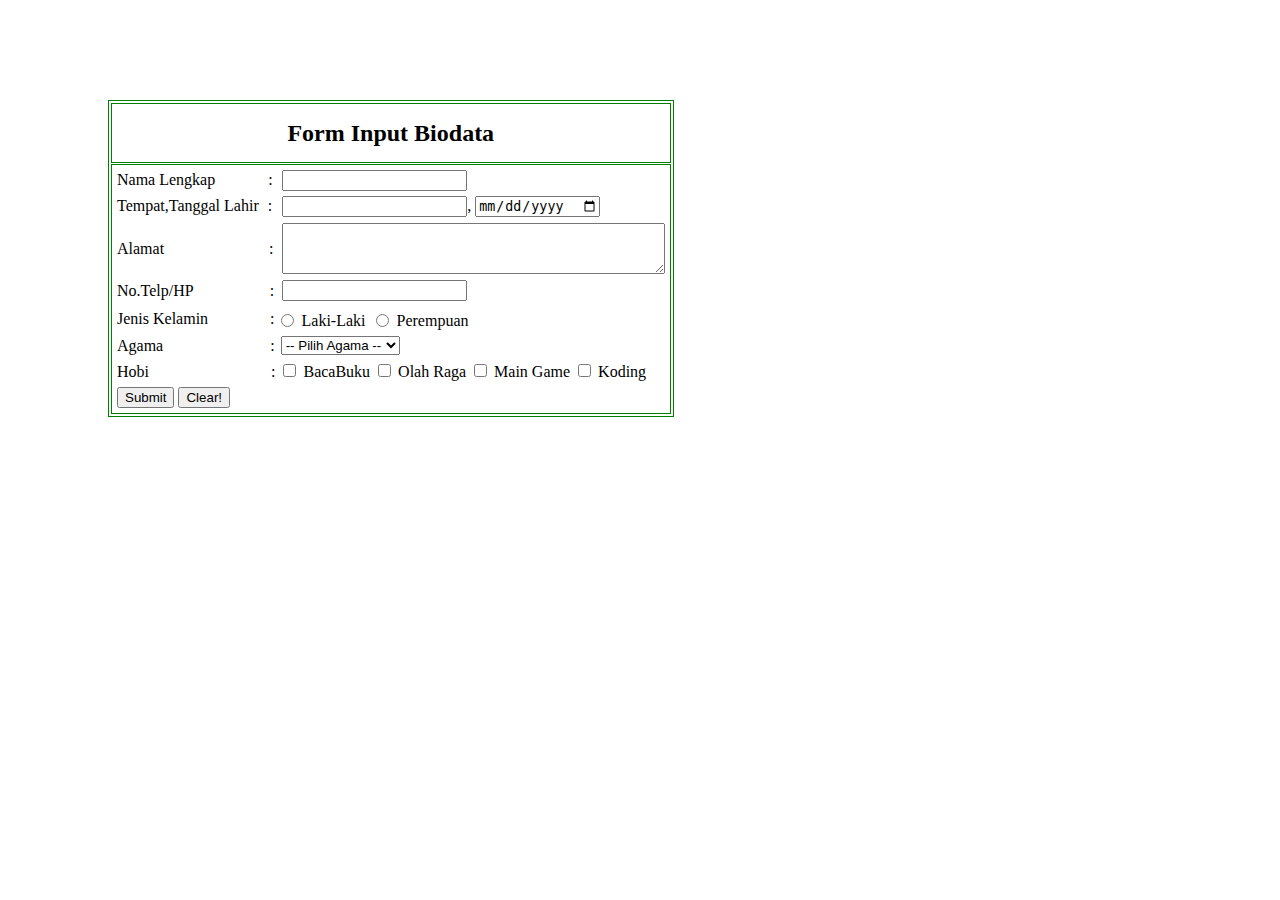
<file: form.html>
<!DOCTYPE html>
<html lang="en">
<head>
    <meta charset="UTF-8">
    <meta name="viewport" content="width=device-width, initial-scale=1.0">
    <link rel="stylesheet" href="form.css">
    <title>Document</title>
</head>
<body>
    <table border="1" cellspacing="1" width="550">
        <thead width="500" height="60">
            <tr>
                <th style="font-size: 24px;"><strong>Form Input Biodata</strong></th>
            </tr>
        </thead>
        <tbody>
            <tr>
                <td><label for="">Nama Lengkap</label><label for="" style="margin-left: 53px; margin-right: -85px;">:</label>
                    <input type="text" style="margin-left: 90px;"/>
                    <p style="margin-top: 5px;"><label for="">Tempat,Tanggal Lahir</label>
                        <label for="" style="margin-left: 5px; margin-right: -33px;">:</label>
                        <input type="text" style="margin-left: 39px;" />,
                        <input type="date" />
                    </p>
                    <p style="margin-top: -10px; display: flex; align-items: center;"><label for="">Alamat</label>
                        <label for="" style="margin-left: 105px; margin-right: -125px;">:</label>
                        <textarea name="Alamat" id="Alamat" cols="45" rows="3" style="margin-left: 133px;"></textarea>
                    </p>
                    <p style="margin-top: -10px; display: flex; align-items: center;"><label for="">No.Telp/HP</label>
                        <label for="" style="margin-left: 76px; margin-right: -125px;">:</label>
                        <input type="number" size="" style="margin-left: 133px;"/>
                    </p>
                    <p style="margin-top: -10px; display: flex; align-items: center;"><label for="">Jenis Kelamin</label>
                        <label for="" style="margin-left: 62px; margin-right: -127px;">:</label>
                        <input type="radio" value="Laki-Laki" style="margin-left: 133px;"/>
                        <label for="" style="margin-right: 5px; margin-left: 5px; margin-top: 5px;">Laki-Laki</label>
                        <input type="radio" value="perempuan">
                        <label for="perempuan" style="margin-right: 5px; margin-left: 5px; margin-top: 5px;">Perempuan</label>
                    </p> 
                    <p style="margin-top: -10px; display: flex; align-items: center;"><label for="">Agama</label>
                        <label for="" style="margin-left: 107px; margin-right: -125px;">:</label>
                        <select name="" id="" style="margin-left: 131px;">
                            <option value="-- Pilih Agama --">-- Pilih Agama --</option>
                            <option value="Islam">Islam</option>
                            <option value="kristen">Kristen</option>
                            <option value="kristen">Hindu</option>
                            <option value="kristen">Budha</option>
                        </select>
                    </p>
                    <p style="margin-top: -10px;"><label for="">Hobi</label>
                        <label for="" style="margin-left: 118px;">:</label>
                        <input type="checkbox" value="BacaBuku"/>
                        <label for="">BacaBuku</label>
                        <input type="checkbox" value="BacaBuku">
                        <label for="Olahraga">Olah Raga</label>
                        <input type="checkbox" value="BacaBuku"/>
                        <label for="MainGame">Main Game</label>
                        <input type="checkbox" value="Koding">
                        <label for="Koding">Koding</label>
                    </p> 
                    <p style="margin-top: -10px; margin-bottom: 0%"><input type="submit" value="Submit"/> <input type="reset" value="Clear!"/></p>
                </td>
            </tr>
        </tbody>
    </table>
</body>
</html>
</file>
<file: form.css>
* {
    margin: 10;
    padding: 10;
}

table ,tr,th,td {
    background-color: fff;
    border: 1px solid green;
    padding: 1px;
    margin: 100px;
}

tr,td {
    padding: 5px;
}
</file>
